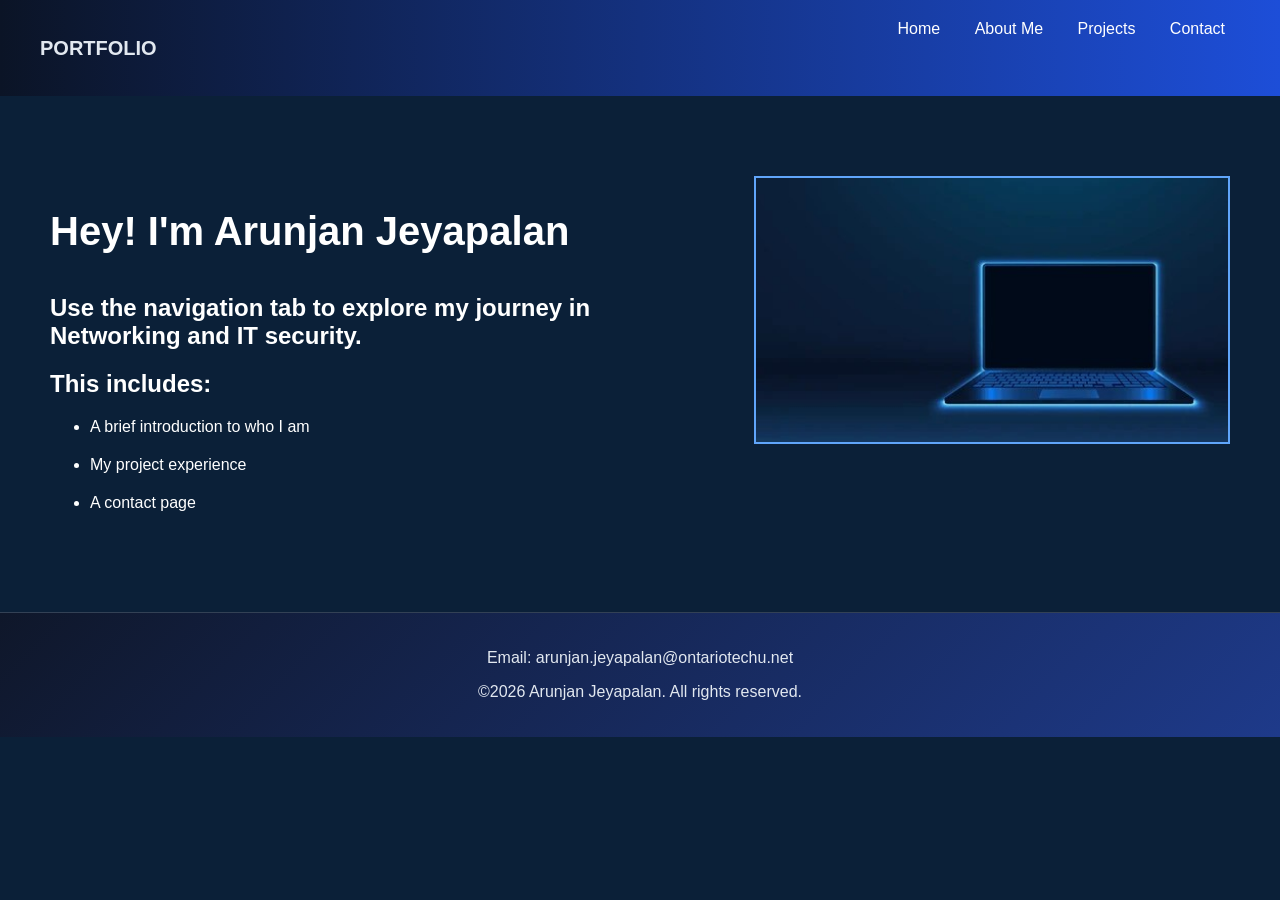
<file: Index.html>
<!--signals the web page to use HTML5 Standards-->
<!DOCTYPE html>
<html lang="en">

<head>
    <meta charset="UTF-8">
    <meta name="viewport" content="width=device-width, initial-scale =1.0">

    <title>
        Arunjan's Portfolio
    </title>
    <link href="laptop.css" rel="stylesheet" type="text/css" media="only screen and (min-width:961px)">
    <!-- laptop css styling-->

    <link href="tablet.css" rel="stylesheet" type="text/css"
        media="only screen and (min-width:481px) and (max-width:960px)">
    <!-- tablet css styling-->

    <link href="mobile.css" rel="stylesheet" type="text/css" media="only screen and (max-width:480px)">
    <!-- mobile css styling-->
</head>

<body>
    <div class="Nav-Bar">
        <header>
            <!--Displaying PORTFOLIO TEXT-->
            <h2>PORTFOLIO</h2>
        </header>

        <nav>
            <a href="index.html">Home</a>
            <!--Link to redirect to homepage-->

            <a href="AboutMe.html">About Me</a>
            <!--Link to redirect to about me-->

            <a href="Projects.html">Projects</a>
            <!--Link to redirect to projects-->

            <a href="Contact.html">Contact</a>
            <!--Link to redirect to Contact-->


        </nav>
        <!-- resets float -->
        <div class="clear"></div>
    </div>
    <main>

        <img src="laptop.jpg" alt="laptop">
        <!--adds image of a laptop-->
        <section>
            <h1>Hey! I'm Arunjan Jeyapalan</h1>
            <h2>Use the navigation tab to explore my
                journey in Networking and IT security.
            </h2>

                <h2>This includes:</h2>

                <ul>
                    <li>A brief introduction to who I am</li>
                    <li>My project experience</li>
                    <li>A contact page</li>
                </ul>
                <!--adding text to wep page-->

        </section>
        <div class="clear"></div>
        <!--clearing float-->

    </main>
    <footer>
        <p> Email: arunjan.jeyapalan@ontariotechu.net</p>
        <p>&copy;2026 Arunjan Jeyapalan. All rights reserved.</p>
        <!--adding email and copyright-->
    </footer>
</body>

</html>
</file>
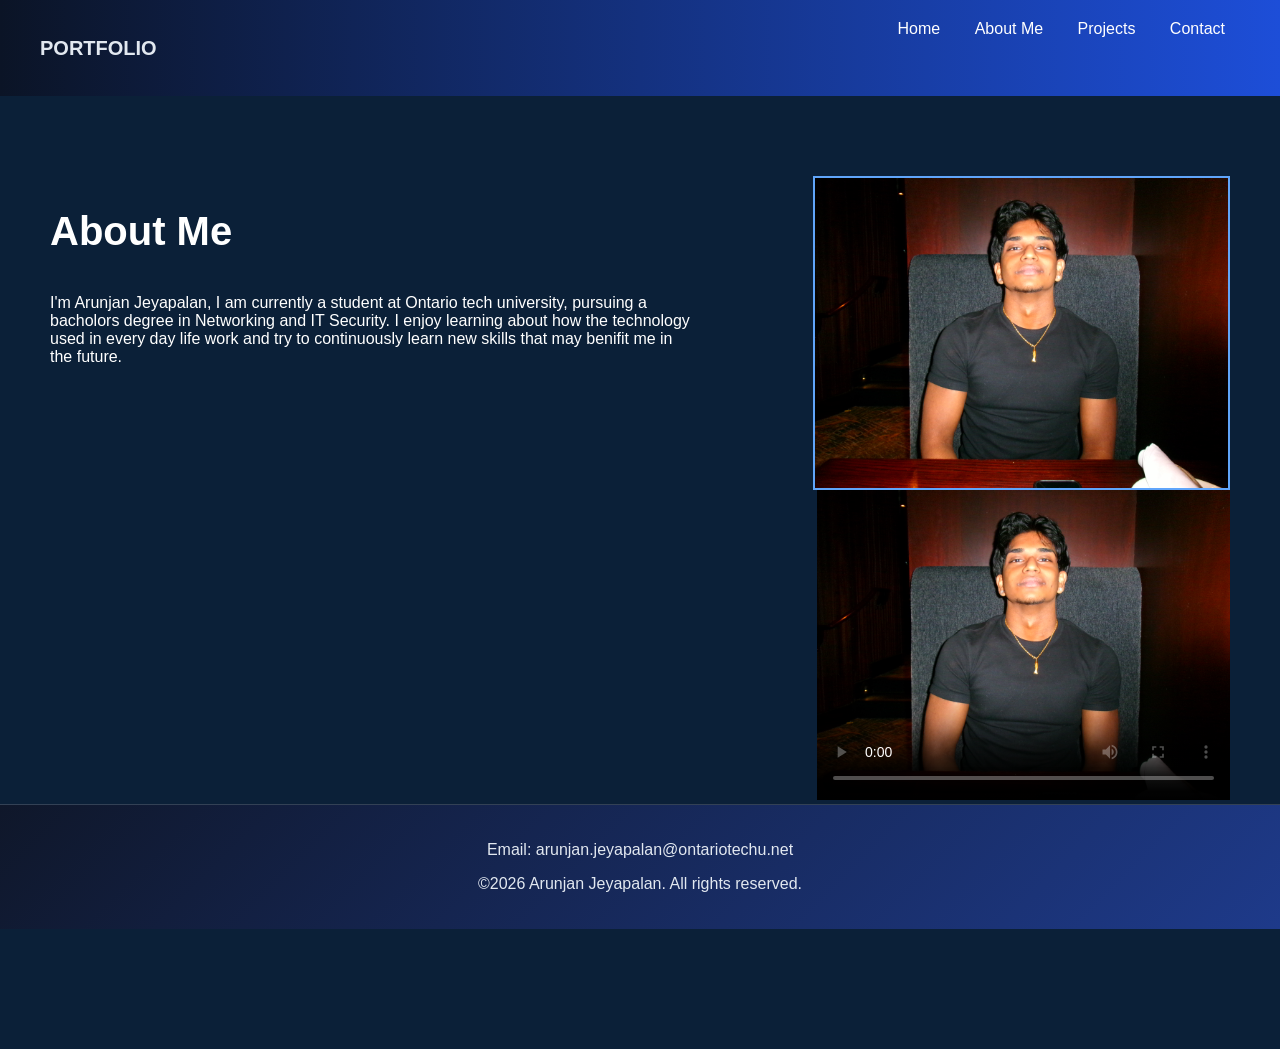
<file: AboutMe.html>
<!--signals the web page to use HTML5 Standards-->
<!DOCTYPE html>
<html lang="en">

<head>
    <meta charset="UTF-8">
    <meta name="viewport" content="width=device-width, initial-scale =1.0">

    <title>
        Arunjan's Portfolio
    </title>
    <link href="laptop.css" rel="stylesheet" type="text/css" media="only screen and (min-width:961px)">
    <!-- laptop css styling-->

    <link href="tablet.css" rel="stylesheet" type="text/css"
        media="only screen and (min-width:481px) and (max-width:960px)">
    <!-- tablet css styling-->

    <link href="mobile.css" rel="stylesheet" type="text/css" media="only screen and (max-width:480px)">
    <!-- mobile css styling-->

</head>

<body>
    <div class="Nav-Bar">
        <header>
            <!--Displaying PORTFOLIO TEXT-->
            <h2>PORTFOLIO</h2>
        </header>

        <nav>
            <a href="index.html">Home</a>
            <!--Link to redirect to homepage-->

            <a href="AboutMe.html">About Me</a>
            <!--Link to redirect to about me-->

            <a href="Projects.html">Projects</a>
            <!--Link to redirect to projects-->

            <a href="Contact.html">Contact</a>
            <!--Link to redirect to Contact-->


        </nav>
        <!-- resets float -->
        <div class="clear"></div>
    </div>
    <main>
        <div class="Media">
            <img src="myphoto.jpeg" alt="Photo">

            <video controls poster="myphoto.jpeg">
                <source src="video.mp4" type="video/mp4">
                Your browser does not support video.
            </video>
        </div>



        <section>
            <h1>About Me</h1>
            <p>
                I'm Arunjan Jeyapalan, I am currently a student at Ontario tech university,
                pursuing a bacholors degree in Networking and IT Security. I enjoy learning about
                how the technology used in every day life work and try to continuously learn new skills
                that may benifit me in the future.
            </p>
        </section>
    </main>
    <div class="clear"></div>
    <footer>
        <p> Email: arunjan.jeyapalan@ontariotechu.net</p>
        <p>&copy;2026 Arunjan Jeyapalan. All rights reserved.</p>
    </footer>

</body>


</html>
</file>
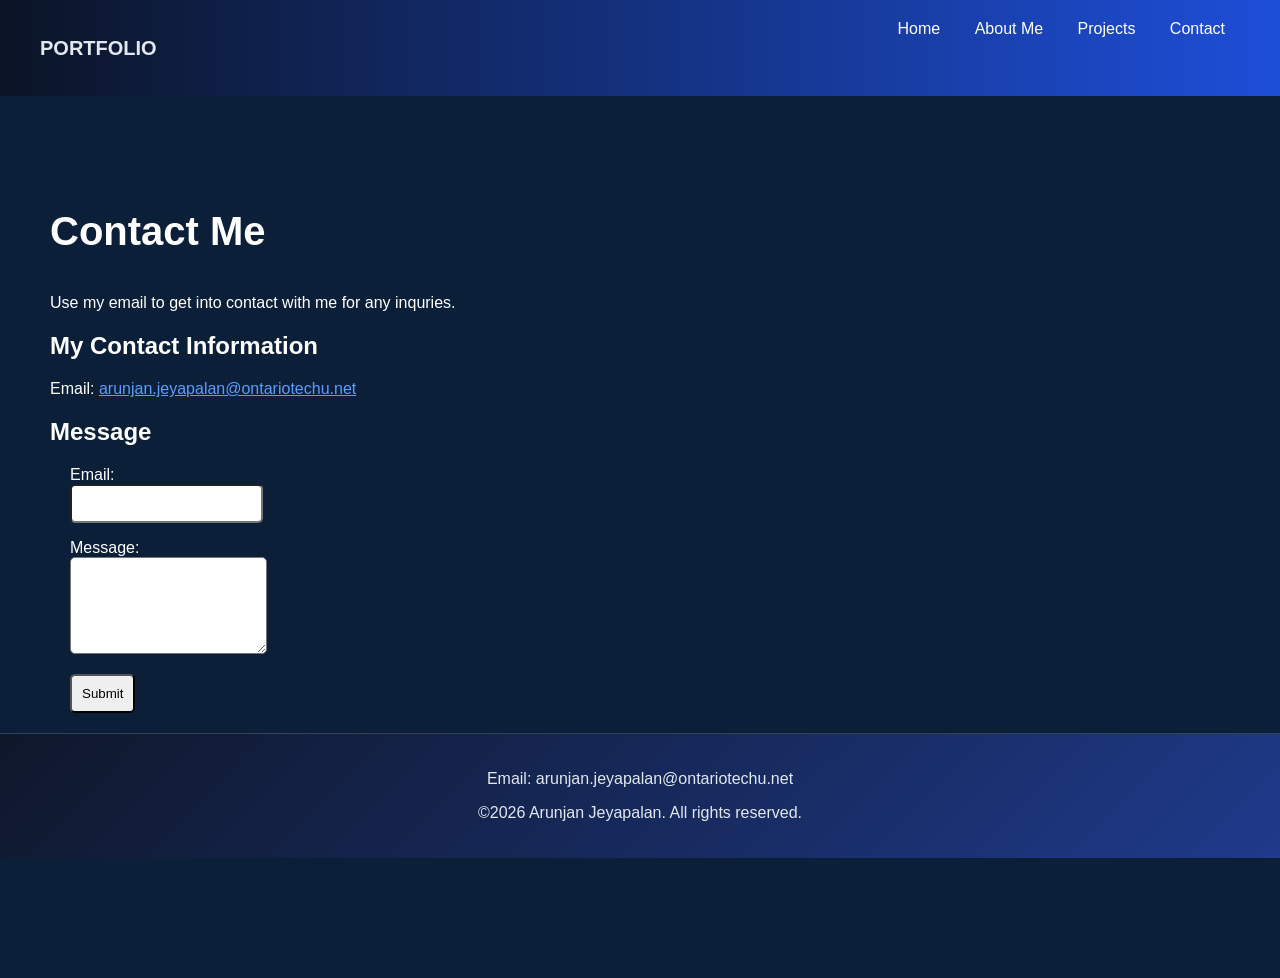
<file: Contact.html>
<!--signals the web page to use HTML5 Standards-->
<!DOCTYPE html>
<html lang="en">
<!--tells web page language is in english-->

<head>
    <meta charset="UTF-8">
    <!--allows for a wide variety of charecters to be used.-->
    <meta name="viewport" content="width=device-width, initial-scale =1.0">

    <title>
        Arunjan's Portfolio
    </title>
    <link href="laptop.css" rel="stylesheet" type="text/css" media="only screen and (min-width:961px)">
    <!-- laptop css styling-->

    <link href="tablet.css" rel="stylesheet" type="text/css"
        media="only screen and (min-width:481px) and (max-width:960px)">
    <!-- tablet css styling-->

    <link href="mobile.css" rel="stylesheet" type="text/css" media="only screen and (max-width:480px)">
    <!-- mobile css styling-->


</head>

<body>
    <div class="Nav-Bar">
        <header>
            <!--Displaying PORTFOLIO TEXT-->
            <h2>PORTFOLIO</h2>
        </header>

        <nav>
            <a href="index.html">Home</a>
            <!--Link to redirect to homepage-->

            <a href="AboutMe.html">About Me</a>
            <!--Link to redirect to about me-->

            <a href="Projects.html">Projects</a>
            <!--Link to redirect to projects-->

            <a href="Contact.html">Contact</a>
            <!--Link to redirect to Contact-->


        </nav>
        <!-- resets float -->
        <div class="clear"></div>
    </div>

    <main class="contact-page">
        <!-- Contact page's info -->

        <section>
            <h1>Contact Me</h1>

            <p>
                Use my email to get into contact with me for any inquries.

            </p>
            <!--DISPLAYING INFORMATION-->
            <h2>My Contact Information</h2>

            <p>
                Email:
                <a href="mailto:arunjan.jeyapalan@ontariotechu.net">
                    arunjan.jeyapalan@ontariotechu.net
                    <!--link to email-->
                </a>
            </p>

            <h2>Message</h2>

            <form action="#" method="get">
                <p>
                    <label for="email">Email:</label>
                    <input type="email" id="email" name="email" required>
                    <!-- checks if the email input is valid -->
                </p>

                <p>
                    <label for="message">Message:</label>
                    <textarea id="message" name="message" rows="5" required></textarea>
                    <!-- prompts user to write a message -->
                </p>

                <p>
                    <input type="submit" value="Submit">
                    <!-- Submit button sends the form data using the GET method -->
                </p>
            </form>
        </section>
    </main>



    <div class="clear"></div>
    <!--resets format-->

    <footer>
        <p> Email: arunjan.jeyapalan@ontariotechu.net</p>
        <p>&copy;2026 Arunjan Jeyapalan. All rights reserved.</p>
    </footer>
    <!--creating a footer to add my email, name and copyright. -->
</body>


</html>
</file>
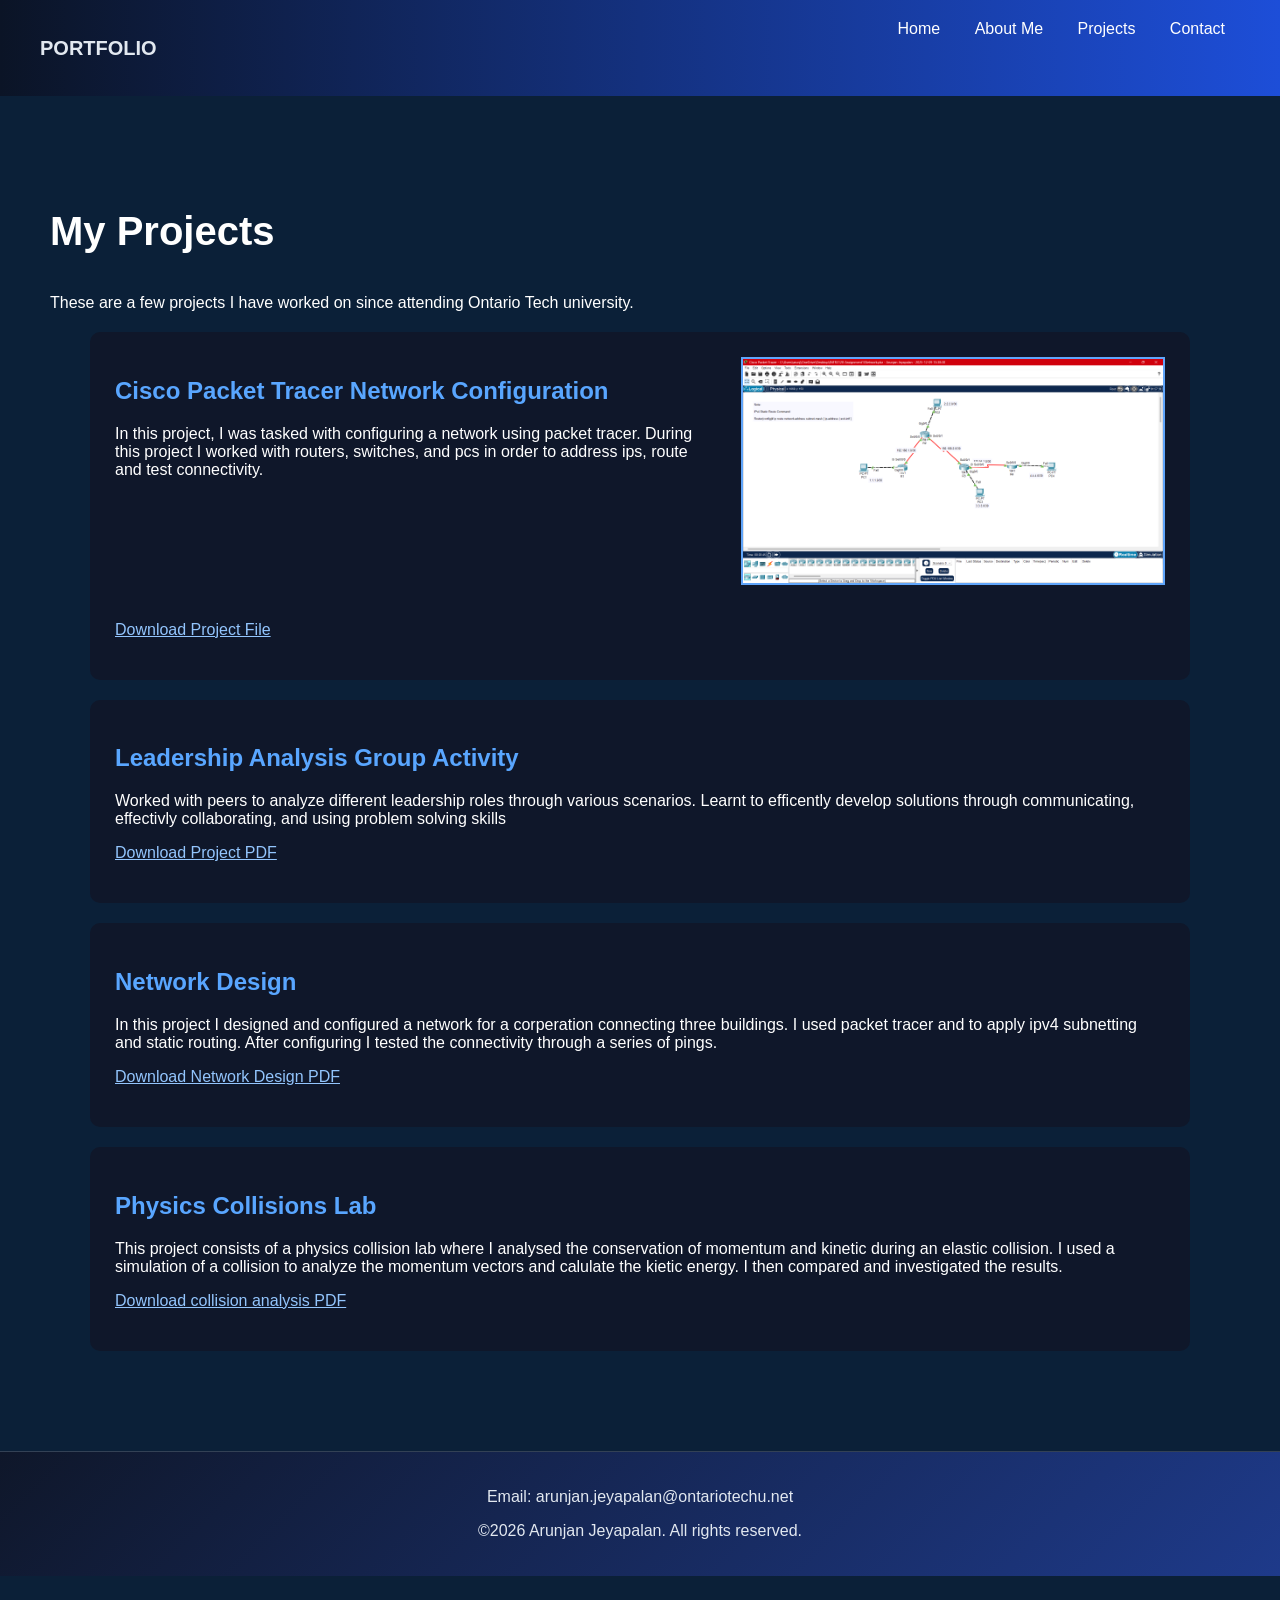
<file: Projects.html>
<!--signals the web page to use HTML5 Standards-->
<!DOCTYPE html>
<html lang="en">
<!--tells web page language is in english-->

<head>
    <meta charset="UTF-8">
    <!--allows for a wide variety of charecters to be used.-->
    <meta name="viewport" content="width=device-width, initial-scale =1.0">

    <title>
        Arunjan's Portfolio
    </title>
    <link href="laptop.css" rel="stylesheet" type="text/css" media="only screen and (min-width:961px)">

    <link href="tablet.css" rel="stylesheet" type="text/css"
        media="only screen and (min-width:481px) and (max-width:960px)">

    <link href="mobile.css" rel="stylesheet" type="text/css" media="only screen and (max-width:480px)">


</head>

<body>
    <div class="Nav-Bar">
        <header>
            <!--Displaying PORTFOLIO TEXT-->
            <h2>PORTFOLIO</h2>
        </header>

        <nav>
            <a href="index.html">Home</a>
            <!--Link to redirect to homepage-->

            <a href="AboutMe.html">About Me</a>
            <!--Link to redirect to about me-->

            <a href="Projects.html">Projects</a>
            <!--Link to redirect to projects-->

            <a href="Contact.html">Contact</a>
            <!--Link to redirect to Contact-->


        </nav>
        <!-- resets float -->
        <div class="clear"></div>
    </div>



    <main class="projects-page">
        <section>
            <!--creating a text stating my projects-->
            <h1>My Projects</h1>
            <!--providing a brief explanation-->
            <p>These are a few projects I have worked on since attending Ontario Tech university.</p>
        </section>

        <article>
            <!--adding image of topology-->
            <img id="network-image" src="network.png" alt="topology">
            <!--title for project-->
            <h2>Cisco Packet Tracer Network Configuration</h2>

            <p>
                In this project, I was tasked with configuring a network using packet tracer.
                During this project I worked with routers, switches, and pcs
                in order to address ips, route and test connectivity.
            </p>
            <!--Explanation of project-->

            <div class="clear"></div>
            <!--reset formatting-->
            <p>
                <!--link to download project file-->
                <a href="Network.pkz" download>Download Project File</a>
            </p>
        </article>

        <article>
            <h2>Leadership Analysis Group Activity</h2>
            <!--title for project-->
            <p>
                Worked with peers to analyze different leadership roles through various scenarios.
                Learnt to efficently develop solutions through communicating,
                effectivly collaborating, and using problem solving skills
            </p>
            <!--Explanation of project-->

            <p>
                <a href="Leadership-analysis.pdf" download>Download Project PDF</a>
                <!--link to download project file-->

            </p>
        </article>

        <article>
            <h2>Network Design</h2>
            <!--title for project-->

            <p>
                In this project I designed and configured a network
                for a corperation connecting three buildings. I used packet tracer
                and to apply ipv4 subnetting and static routing.
                After configuring I tested the connectivity through a series of pings.
                <!--Explanation of project-->

            </p>
            <p>
                <a href="Networking_project.pdf" download>Download Network Design PDF</a>
                <!--link to download project file-->

            </p>
        </article>
        <article>
            <h2>Physics Collisions Lab</h2>
            <!--title for project-->

            <p>
                This project consists of a physics collision lab where
                I analysed the conservation of momentum and kinetic
                during an elastic collision. I used a simulation of a collision
                to analyze the momentum vectors and calulate the kietic energy.
                I then compared and investigated the results.
                <!--Explanation of project-->

            </p>

            <p>
                <a href="Lab-2-Collisions-Lab.pdf" download>Download collision analysis PDF</a>
                <!--link to download project file-->

            </p>
        </article>

    </main>
    <div class="clear"></div>
    <!--resets format-->

    <footer>
        <p> Email: arunjan.jeyapalan@ontariotechu.net</p>
        <p>&copy;2026 Arunjan Jeyapalan. All rights reserved.</p>
    </footer>
    <!--creating a footer to add my email, name and copyright. -->
</body>


</html>
</file>
<file: laptop.css>
@charset "UTF-8";


body {
    background-color: #0b2038;
    color: #ffffff;
    font-family: Verdana, sans-serif;
    margin: 0;
    padding: 0;
    min-height: 100vh;
    position: relative;
    box-sizing: border-box;
    padding-bottom: 120px;
}

/* Styles the navigation bar */
.Nav-Bar {
    /* Creates a dark blue gradient across the navigation bar */
    background: linear-gradient(to right, #0b1426, #1d4ed8);
    padding: 20px 40px;
}

/* moves PORTFOLIO text to the left */
.Nav-Bar header {
    float: left;
}

/* moves the links to the right */
.Nav-Bar nav {
    float: right;
}
.clear {
    clear: both;
}


header h1 {
    color: #60a5fa;
    font-size: 24px;
    margin: 0;

}

header h2{
    color: #e2e8f0;
    font-size:20px;

}

/* Moves all nav links to the right */
nav {
    text-align: right;
}

nav a {
    color: white;
    text-decoration: none;
    /*removes the underline from links*/
    margin: 15px;
}

main {
    background-color: #0b2038;
    text-align: left;
    padding: 80px 50px;
    /*styles the main content*/
}


main img {
    width: 40%;
    float: right;
    border: 2px solid #60a5fa;
    /*adds the image on the right with a border around it*/
}

main section {
    width: 55%;
    float: left;
    /*adds the text on the left for the homepage*/
}

main h1 {
    font-size: 40px;
    color: #ffffff;
    margin-bottom: 40px;
    /*changing the colour and size of text*/
}

main h3 {
    font-size: 20px;
    color: #93c5fd;
    margin-bottom: 40px;
    /*changing the colour and size of text*/

}



footer {
    /* Creates a diagonal gradient for the footer */
    background: linear-gradient(135deg, #0f172a, #1e3a8a);
    text-align: center;
    padding: 20px;
    color: #e2e8f0;
    border-top: 1px solid #334155;
    /* Styles the footer by making the background dark blue, and centering the text*/
}

.Media {
    float: right;
    width: 35%;
    margin-left: 30px;
    /*moves about me media on right with space on the left*/
}

.Media img {
    width: 100%;
}

.Media video {
    width: 100%;
}

main article h2 {
    color: #59a6ff;
    /* Makes project headings blue */

}

main article img {
    width: 60%;
    max-width: 650px;
    height: auto;
    display: block;
    margin: 20px auto;
    /* Sets the image size at width being 60%, and keeping its proportions*/

}

main article a {
    color: #93c5fd;
        /* changing colour of link */

}


main article {
    background-color: #0f172a;
    border: 3px #60a5fa;
    padding: 25px;
    margin: 20px 40px;
    border-radius: 10px;
    /* creates a border and styles projects */

}

.projects-page section {
    float: none;
    width: 100%;
    /* uses full available width */
}


#network-image {
    float: right;
    width: 40%;
    height: auto;
    margin: 0 0 20px 30px;
    /* moves image to right and the width 40% of the webpage */

}

.contact-page a {
    color: #5b9dff;
}

.contact-page a:hover {
    color: white;
    /* Makes link turn white when hovered over with mouse */

}

/* Contact form styling */

.contact-page form {
    margin: 20px;
    /* Adds spacing around form */

}

.contact-page label {
    display: block;
    /* Makes each form label start on a new line */

}

.contact-page input,
.contact-page textarea {
    padding: 10px;
    border-radius: 5px;
    /* creates spacing and rounds the textbox corners */

}

.contact-page input:hover {
    background: lightblue;
    /* makes the background colour for email change to light blue when mouse hovers over it */
}

main li {
    margin-bottom: 20px;
    /* creates space between bullet points */
}
</file>
<file: tablet.css>
/* for screens between 481px and 960px */

body {
    background-color: #0b2038;
    color: white;
    font-family: Verdana, sans-serif;
    margin: 0;
    padding: 0;
    /* Styles the background and text */

}

.Nav-Bar {
    background-color: #0b1426;
    padding: 15px 20px;
    /* change spacing around nav bar and background colour*/

}

.Nav-Bar header {
    float: left;
    /* move the text to the left */

}

.Nav-Bar nav {
    float: right;
    /* Move links to right */
}

.clear {
    clear: both;
    /* resets the float so anything below is not afftected */

}

main {
    padding: 40px 25px;
    text-align: left;
    /* Adds spacing around the main content */

}

main img {
    width: 40%;
    float: right;
    height: auto;
    /*moves image of laptop to the right */

}

main section {
    width: 55%;
    float: left;
    /* moves the text to the left */

}
.Nav-Bar nav a {
    color: #93c5fd;
    margin-left: 10px;
    /* Changes nav bar link colours and makes spacing*/

}

footer {
    background-color: #0f172a;
    text-align: center;
    padding: 20px;
    color: #e2e8f0;
    border-top: 1px solid #334155;
    /* Styles the footer by changing background,centering the text and creating padding*/

}

.Media {
    width: 40%;
    float: right;
    margin-left: 20px;
    /* moves media to right and controls the size*/

}

.Media video {
    width: 100%;
    height: auto;
    /* Makes the video fit inside the media container */

}

.Media img {
    width: 100%;
    height: auto;
     /* Makes the About Me photo fit the media container */

}
</file>
<file: mobile.css>
/* Styles the website for mobile screens */

body {
    background-color: #0b2038;
    color: white;
    font-family: Verdana, sans-serif;
    margin: 0;
    padding: 0;
        /* Styles the background and text */

}

.Nav-Bar {
    background-color: #0b1426;
    padding: 15px;
        /* change spacing around nav bar and background colour*/

}

.Nav-Bar header {
    float: none;
    text-align: center;
    /* Centers the portfolio title */

}

.Nav-Bar nav {
    float: none;
    text-align: center;
    /* organizes links in one column */

}

.Nav-Bar nav a {
    display: block;
    color: #ffffff;
    background-color: #1d4ed8;
    padding: 10px;
    margin: 8px 0;
    border-radius: 5px;
    /* Places each navigation link on its own line */

}

.Nav-Bar nav a:hover {
    background-color: #3b82f6;
    /* changes the colour of the link when hovered over */

}

.clear {
    clear: both;
    /* Clears floated elements */

}

main {
    padding: 20px;
    text-align: center;
    /* Adds spacing around the main content */

}

main section {
    float: none;
    width: 100%;
    /* Makes the text take up the full width */

}

/* Places images below the text */
main img {
    float: none;
    display: block;
    width: 90%;
    height: auto;
    margin: 20px auto;
    /* Places images below the text and styles sizing */

}

main h1 {
    font-size: 30px;
    color: #ffffff;
    /* fits the text for mobile screens */

}

main h3 {
    font-size: 18px;
    color: #bfdbfe;
    /* fits the text for mobile screens */

}

.Media {
    float: none;
    width: 100%;
    margin: 0;
    /* Makes the About Me photo and video fit mobile screens */

}

.Media img {
    width: 100%;
    height: auto;
    /* Makes the photo fit the screen */

}

.Media video {
    width: 100%;
    height: auto;
    /* Makes the video fit the screen */

}
</file>
